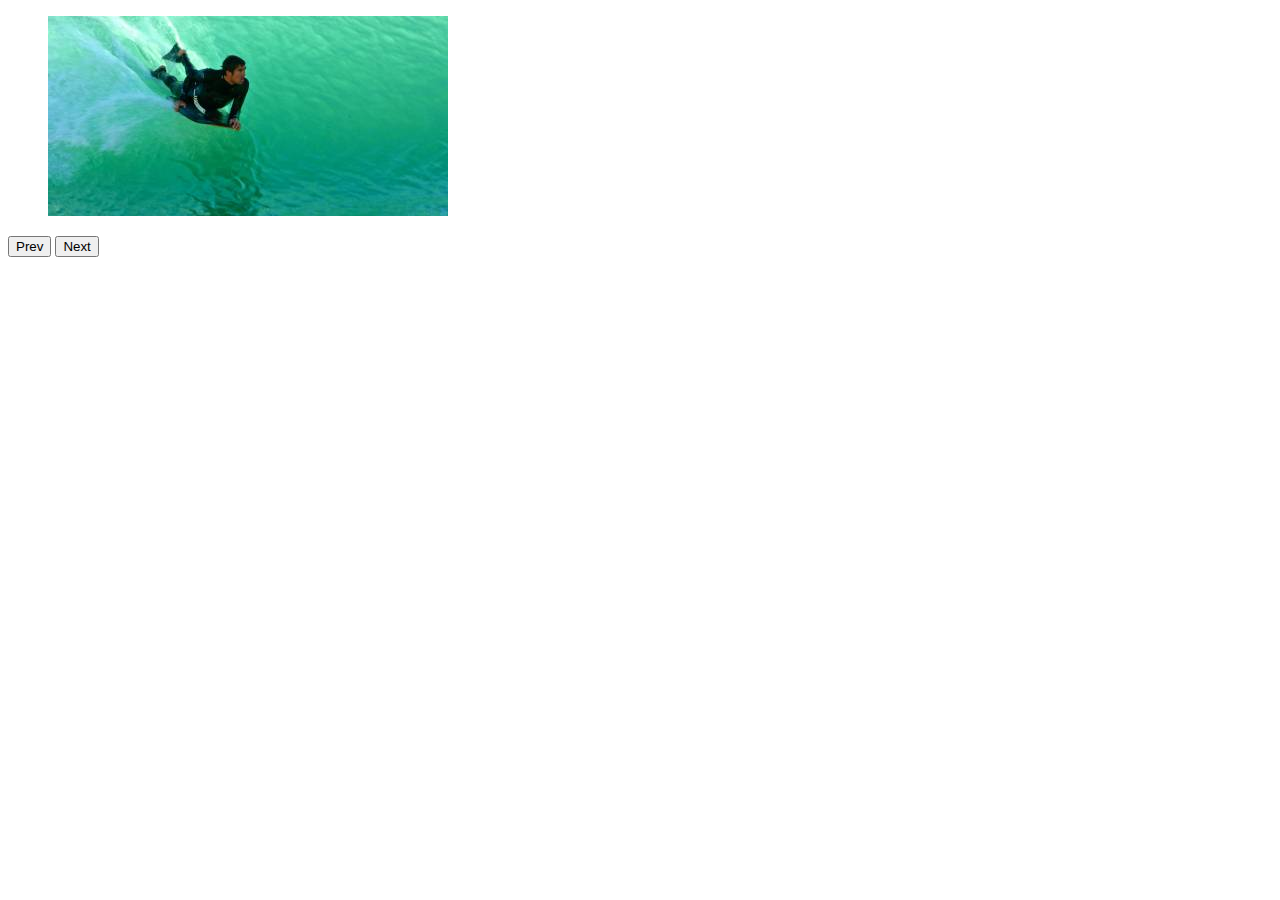
<file: 1_Slider/index.html>
<!DOCTYPE html>
<html lang="en">
<head>
    <meta charset="UTF-8">
    <title>CodersLab</title>
    <link rel="stylesheet" href="css/style.css">
</head>
<body>

<div>
    <ul class="slider">
        <li><img src="images/1.jpeg"></li>
        <li><img src="images/2.jpeg"></li>
        <li><img src="images/3.jpeg"></li>
        <li><img src="images/4.jpeg"></li>
        <li><img src="images/5.jpeg"></li>
        <li><img src="images/6.jpeg"></li>
    </ul>
    <button id="prevPicture">Prev</button>
    <button id="nextPicture">Next</button>
</div>

</body>
<script src="js/app.js" type="text/javascript"></script>
</html>
</file>
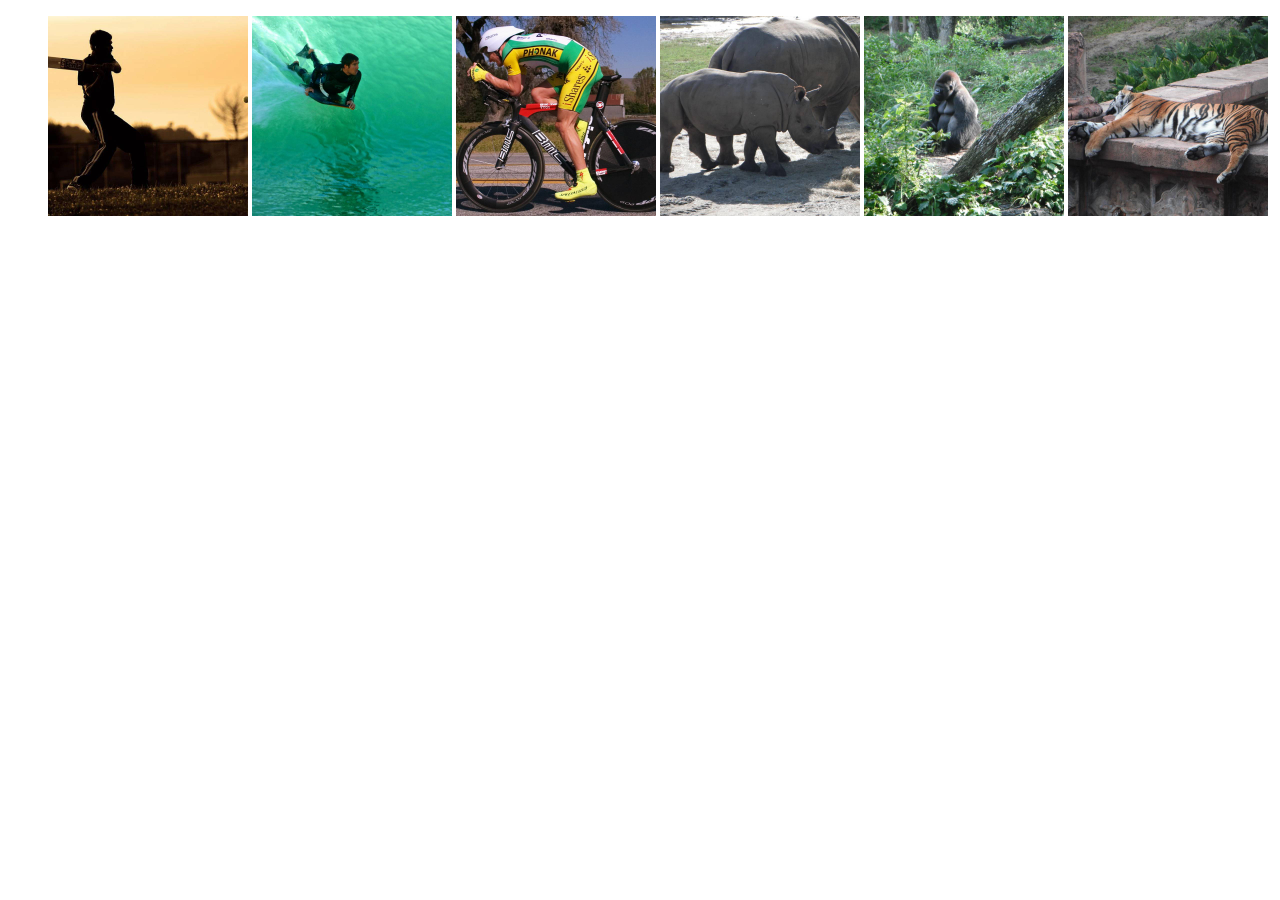
<file: 2_Gallery/index.html>
<!DOCTYPE html>
<html lang="en">
<head>
    <meta charset="UTF-8">
    <title>CodersLab</title>
    <link rel="stylesheet" href="css/style.css">
</head>
<body>

<div>
    <ul class="gallery">
        <li><img src="images/1.jpeg"></li>
        <li><img src="images/2.jpeg"></li>
        <li><img src="images/3.jpeg"></li>
        <li><img src="images/4.jpeg"></li>
        <li><img src="images/5.jpeg"></li>
        <li><img src="images/6.jpeg"></li>
    </ul>
</div>
<div class="fullScreen">
    <img>
    <button class="close">Close</button>
</div>
</body>
<script src="js/app.js" type="text/javascript"></script>
</html>
</file>
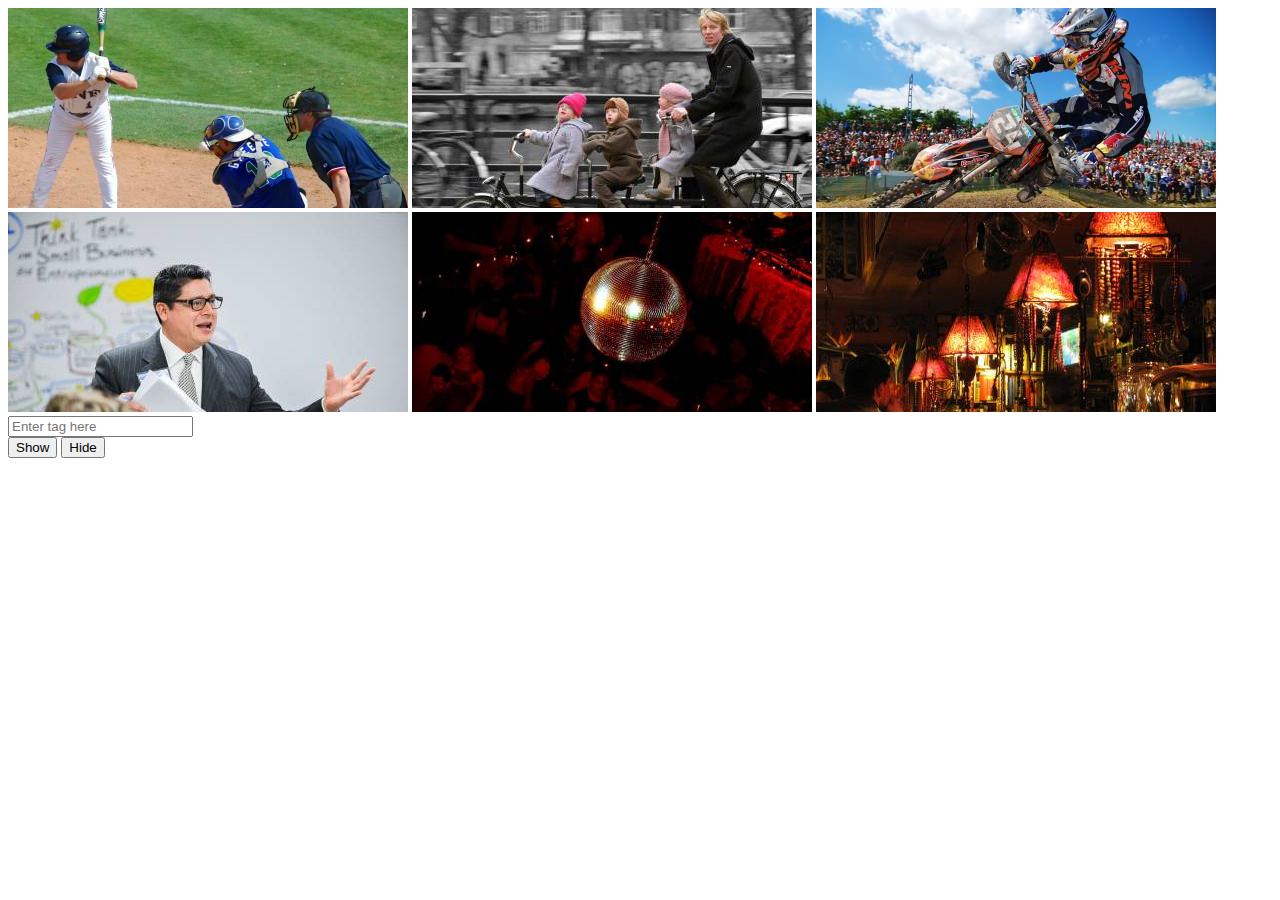
<file: 3_GalleryWithFilter/index.html>
<!DOCTYPE html>
<html lang="en">
<head>
    <meta charset="UTF-8">
    <title>CodersLab</title>
    <link rel="stylesheet" href="css/style.css">
    <script src="js/app.js" type="text/javascript"></script>
</head>
<body>

<div id="gallery">
    <img data-tag="baseball,sport,people" src="images/1.jpeg">
    <img data-tag="bike,people" src="images/2.jpeg">
    <img data-tag="motorbike,sport,people" src="images/3.jpeg">
    <img data-tag="people" src="images/4.jpeg">
    <img data-tag="people,nightlife" src="images/5.jpeg">
    <img data-tag="nightlife" src="images/6.jpeg">
</div>

<input id="tagInput" type="text" placeholder="Enter tag here">
<br>
<button id="showButton">Show</button>
<button id="hideButton">Hide</button>
</body>
</html>
</file>
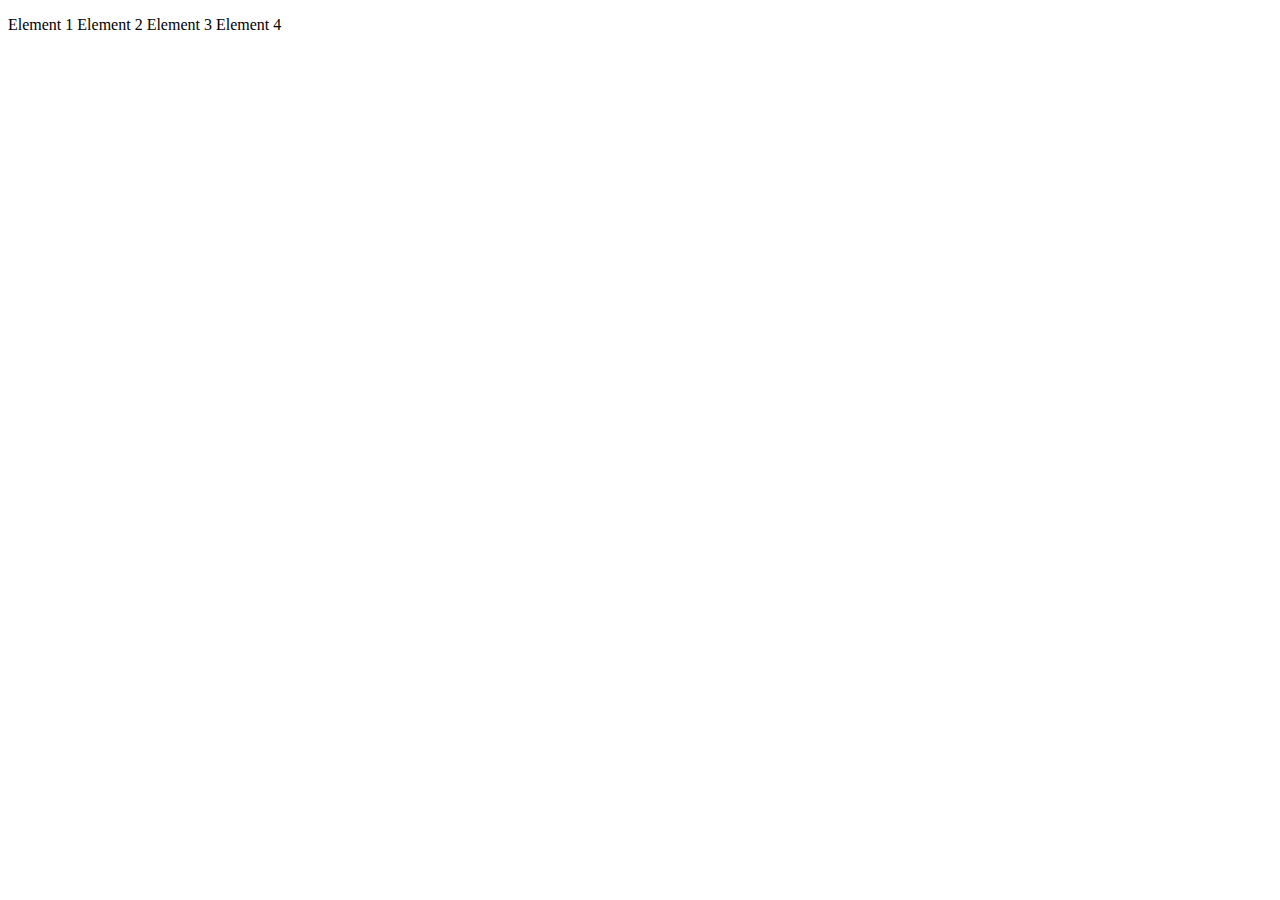
<file: 4_Menu/index.html>
<!DOCTYPE html>
<html lang="pl-PL">
<head>
    <meta charset="UTF-8">
    <title>CodersLab</title>
    <link rel="stylesheet" href="css/style.css">
    <script src="js/app.js" type="text/javascript"></script>
</head>
<body>

<div class="nav">
    <ul>
        <li>Element 1</li>
        <li>Element 2
            <ul>
                <li>Element 2.1</li>
                <li>Element 2.2</li>
                <li>Element 2.3</li>
                <li>Element 2.4</li>
            </ul>
        </li>
        <li>Element 3</li>
        <li>Element 4
            <ul>
                <li>Element 4.1</li>
                <li>Element 4.2</li>
                <li>Element 4.3</li>
                <li>Element 4.4</li>
            </ul>
        </li>
    </ul>
</div>

</body>
</html>
</file>
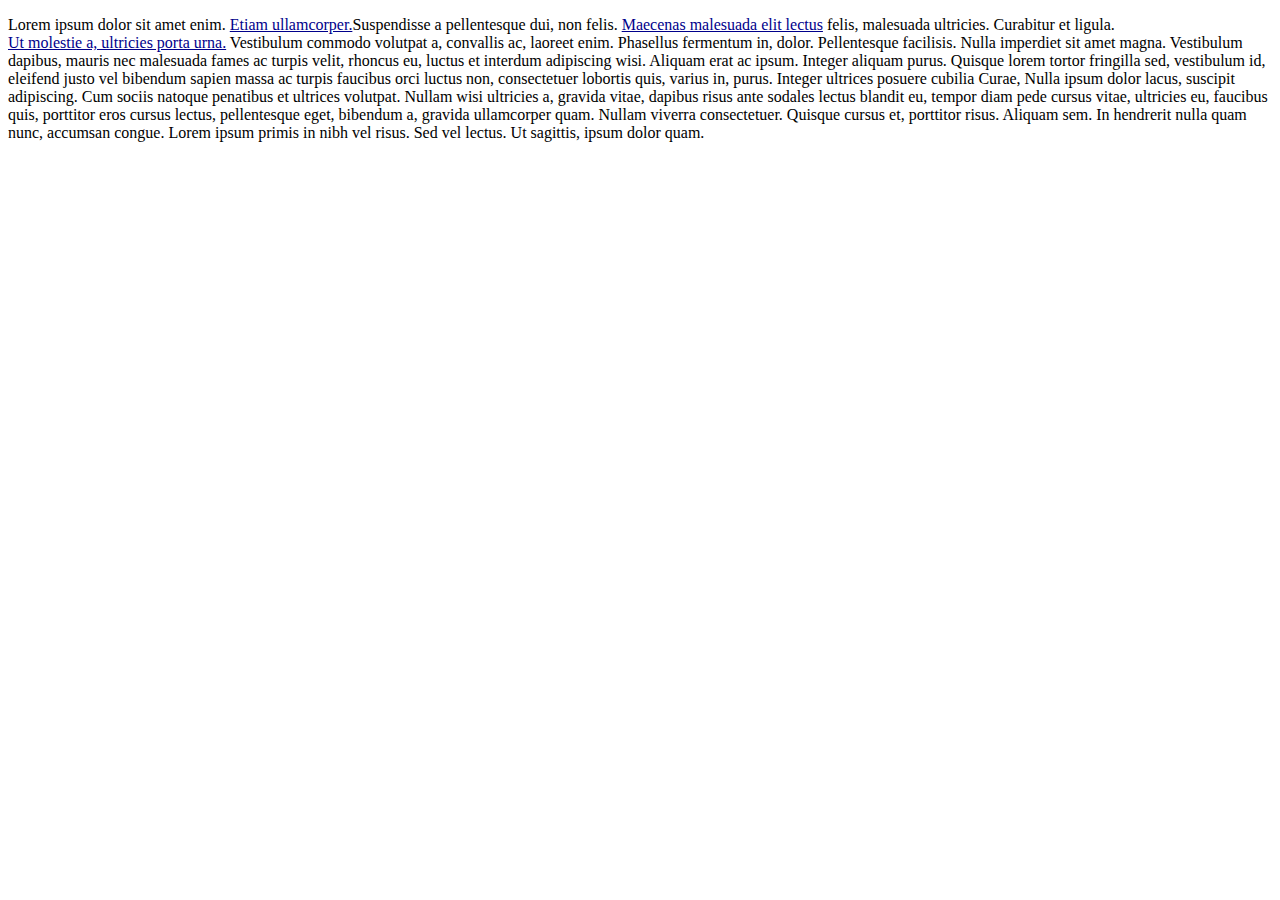
<file: 5_Tooltips/index.html>
<!DOCTYPE html>
<html lang="pl-PL">
<head>
    <meta charset="UTF-8">
    <title>CodersLab</title>
    <link rel="stylesheet" href="css/style.css">
    <script src="js/app.js" type="text/javascript"></script>
</head>
<body>

<p>
    Lorem ipsum dolor sit amet enim. <span class="tooltip" data-text="To jest text tooltipa"> Etiam ullamcorper.</span>Suspendisse a pellentesque dui, non felis. <span class="tooltip" data-text="Tooltip 2">Maecenas malesuada elit lectus</span> felis, malesuada ultricies. Curabitur et ligula.<span class="tooltip" data-text="Tooltip 3">Ut molestie a, ultricies porta urna.</span> Vestibulum commodo volutpat a, convallis ac, laoreet enim. Phasellus fermentum in, dolor. Pellentesque facilisis. Nulla imperdiet sit amet magna. Vestibulum dapibus, mauris nec malesuada fames ac turpis velit, rhoncus eu, luctus et interdum adipiscing wisi. Aliquam erat ac ipsum. Integer aliquam purus. Quisque lorem tortor fringilla sed, vestibulum id, eleifend justo vel bibendum sapien massa ac turpis faucibus orci luctus non, consectetuer lobortis quis, varius in, purus. Integer ultrices posuere cubilia Curae, Nulla ipsum dolor lacus, suscipit adipiscing. Cum sociis natoque penatibus et ultrices volutpat. Nullam wisi ultricies a, gravida vitae, dapibus risus ante sodales lectus blandit eu, tempor diam pede cursus vitae, ultricies eu, faucibus quis, porttitor eros cursus lectus, pellentesque eget, bibendum a, gravida ullamcorper quam. Nullam viverra consectetuer. Quisque cursus et, porttitor risus. Aliquam sem. In hendrerit nulla quam nunc, accumsan congue. Lorem ipsum primis in nibh vel risus. Sed vel lectus. Ut sagittis, ipsum dolor quam.
</p>

</body>
</html>
</file>
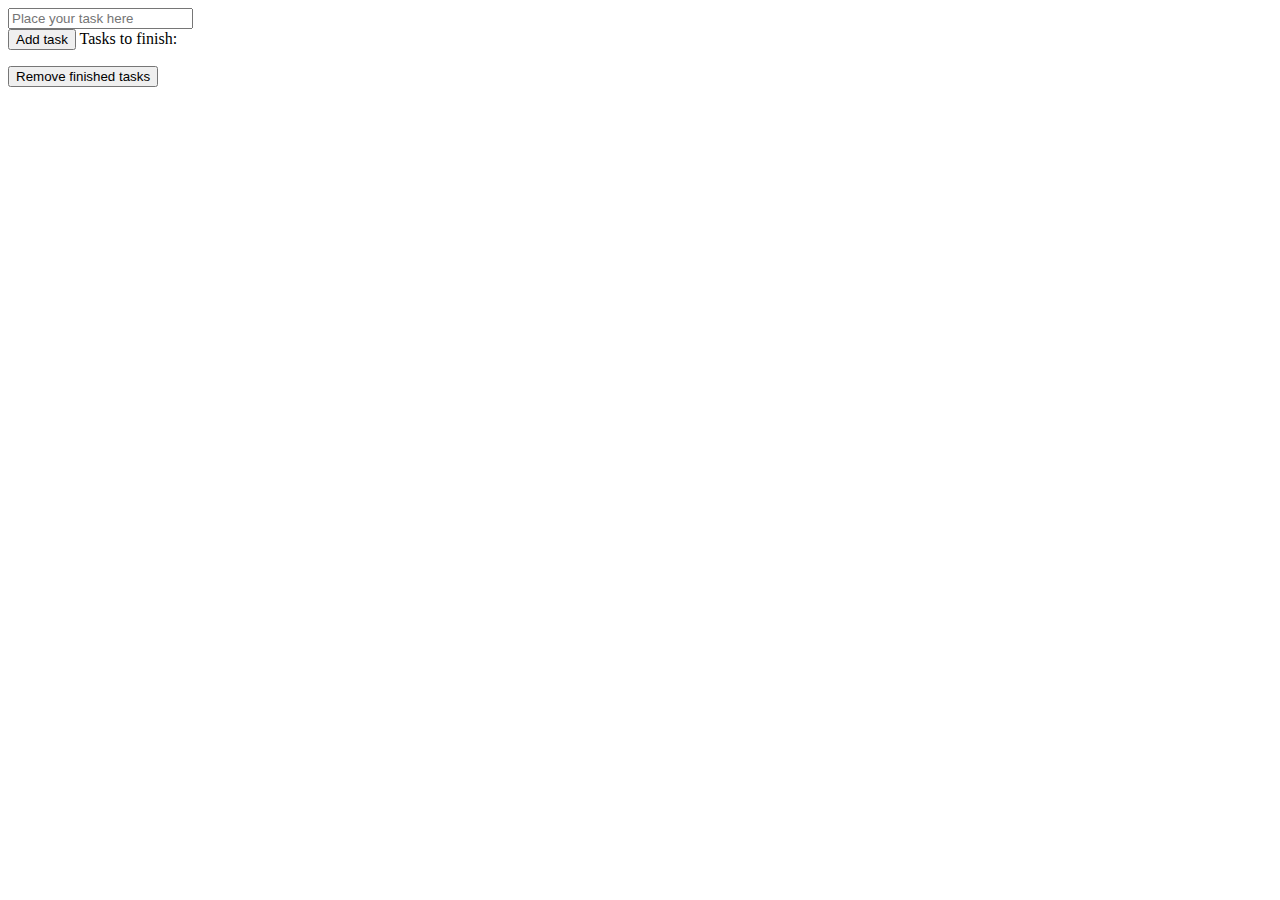
<file: 6_ToDoList/index.html>
<!DOCTYPE html>
<html lang="en">
<head>
    <meta charset="UTF-8">
    <title>CodersLab</title>
    <link rel="stylesheet" href="css/style.css">
    <script src="js/app.js" type="text/javascript"></script>
</head>
<body>

<input id="taskInput" placeholder="Place your task here"><br>
<button id="addTaskButton">Add task</button>


Tasks to finish: <span id="counter"></span>


<ul id="taskList">
    <!--<li>
        <h1>Task 1</h1>
        <button>Delete</button>
        <button>Complete</button>
    </li>
    <li class="done">
        <h1>Task 2</h1>
        <button>Delete</button>
        <button>Complete</button>
    </li>-->
</ul>

<button id="removeFinishedTasksButton">Remove finished tasks</button>

</body>
</html>
</file>
<file: 1_Slider/css/style.css>
.slider ul{
    list-style: none;
    width: 400px;
    height: 200px;
}

.slider li{
    display: none;
}

.slider .visible{
    display: inline-block;
}
</file>
<file: 2_Gallery/css/style.css>
.gallery ul {
    list-style: none;
    width: 800px;
    height: 800px;
}

.gallery li {
    display: inline-block;
}

.gallery li img {
    width: 200px;
    height: 200px;
}

.fullScreen {
    position: fixed;
    width: 100%;
    height: 100%;
    left: 0;
    top: 0;
    z-index: 1;
    background:rgba(255,255,255,0.7);
}
.fullScreen .close {
    display: block;
    margin: auto;
}

.fullScreen img {
    display: block;
    margin: 15px auto 5px;
    width: auto;
    height: calc(100% - 50px);
}
</file>
<file: 3_GalleryWithFilter/css/style.css>
.invisible {
    display: none;
}
</file>
<file: 4_Menu/css/style.css>
ul {
    padding: 0;
}

.nav ul {
    list-style: none;
    width: 100%;
}

.nav>ul>li {
    display: inline-block;
    position: relative;
}

.nav>ul>li>ul {
    display: none;
    position: absolute;
    width: 300px;
}
</file>
<file: 5_Tooltips/css/style.css>
.tooltip {
    text-decoration: underline;
    color: darkblue;
    position: relative;
    display: inline-block;
}

.tooltipText {
    position: absolute;
    top: 100%;
    display: block;
    background-color: white;
    color: black;
    border: solid black 1px;
    z-index: 1;
}
</file>
<file: 6_ToDoList/css/style.css>
.complete {
    color: red;
}
</file>
